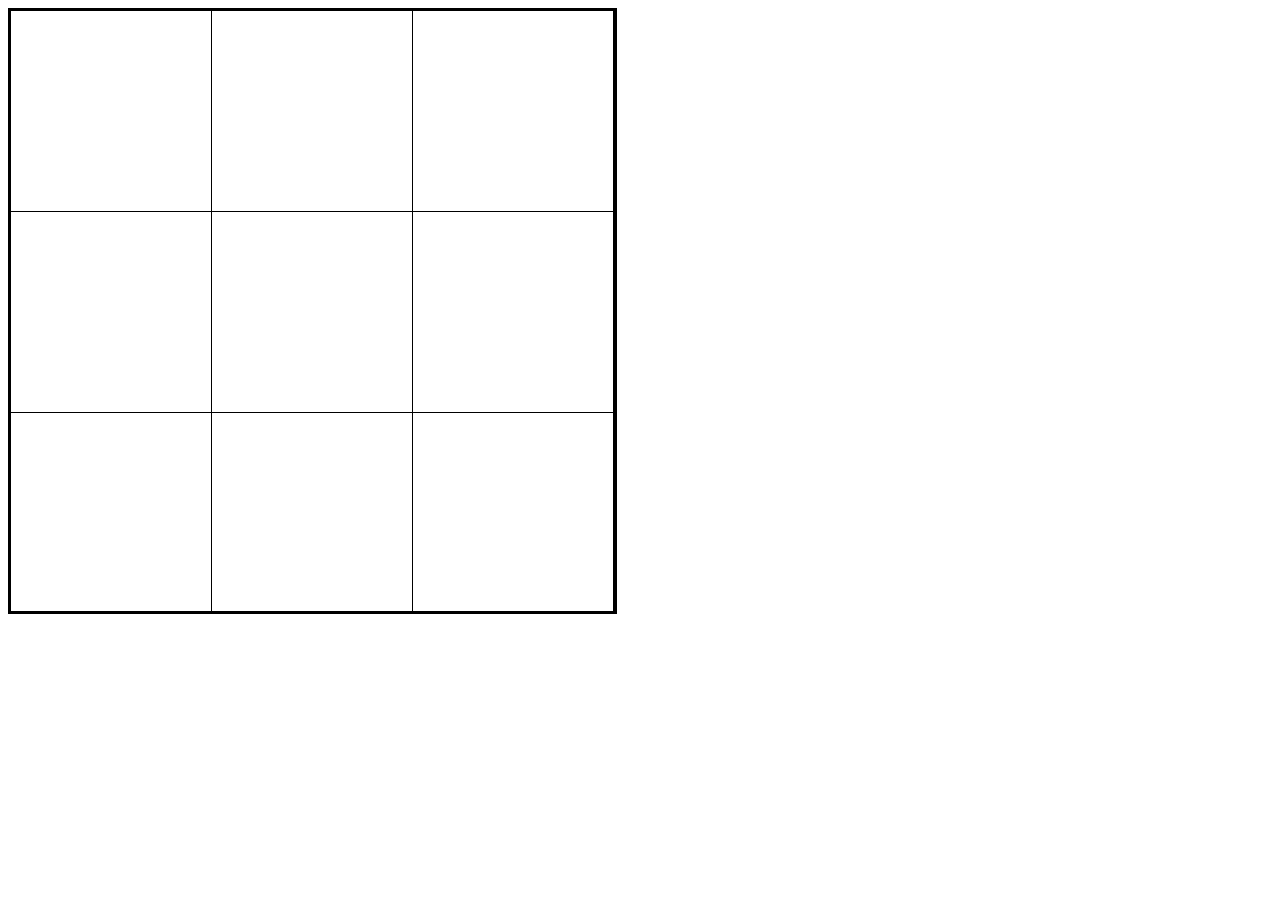
<file: jogos/Jogo da velha/index.html>
<DOCTYPE html>
    <html>
    <head>
        <link rel="stylesheet" type="text/css" href="velha.css"/>   
        <script type="text/javascript" src="http://code.jquery.com/jquery-1.7.2.min.js">
        </script>
        <script type="text/javascript" src="velha.js"></script>
    </head>
    <body>
            <div id="jogo">
                <div class="linha">
                    <div class="casa" id="casa1"></div>
                    <div class="casa" id="casa2"></div>
                    <div class="casa" id="casa3"></div>
                </div>
                <div class="linha">
                    <div class="casa" id="casa4"></div>
                    <div class="casa" id="casa5"></div>
                    <div class="casa" id="casa6"></div>
                </div>
                <div class="linha">
                    <div class="casa" id="casa7"></div>
                    <div class="casa" id="casa8"></div>
                    <div class="casa" id="casa9"></div>
                </div>
            </div>
            <div id="resultado"></div>
    </body>
    </html>
</file>
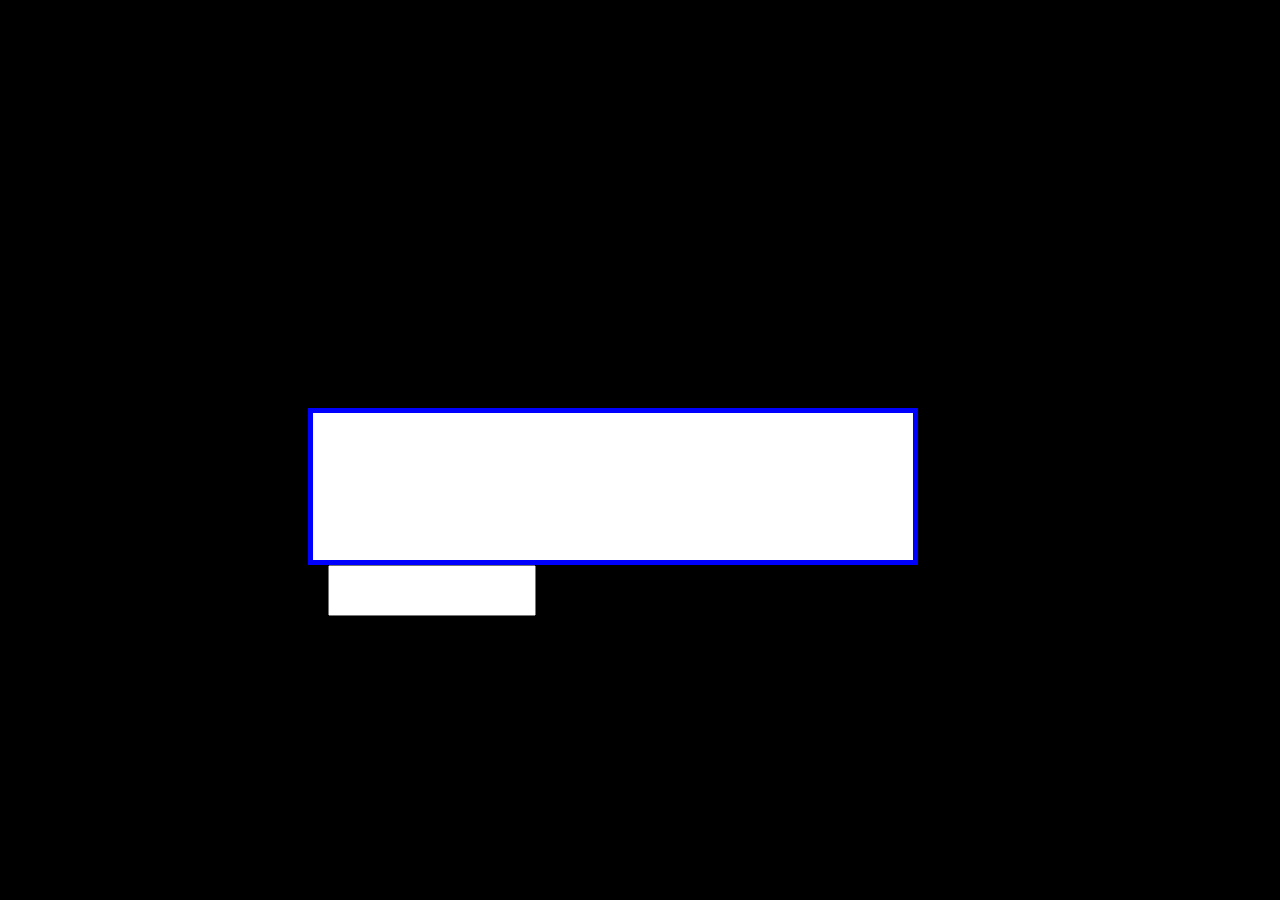
<file: Atividade sobre tempo/relogio.html>
<!DOCTYPE html>
<html lang="pt-br">
<head>
    <meta charset="UTF-8">
    <meta http-equiv="X-UA-Compatible" content="IE=edge">
    <meta name="viewport" content="width=device-width, initial-scale=1.0">
    <link rel="stylesheet" href="relogio.css">
    <title>Relógio Digital</title>
    <script>
		
        function relogio(){/*Criando a função relogio()*/
            var data=new Date(); /*Aqui está sendo criado um objeto */
            var hor=data.getHours();
            var min=data.getMinutes();
            var seg=data.getSeconds();
            
            if(hor < 10){
                hor="0"+hor;
            }
            if(min < 10){
                min="0"+min;
            }
            if(seg < 10){
                seg="0"+seg;
            }
            
            var horas= hor + ":" + min + ":" + seg;/**/
            
            document.getElementById("rel").value=horas;
        }

        var timer=setInterval(relogio,1000);

    </script>
</head>
<body>
    <input type="text" id="rel">
    <input type="text" id="relogio">
    <script src="relogio.js"></script> <!--Aqui estamos linkando o java script-->
</body>
</html>
</file>
<file: jogos/Jogo da velha/velha.css>
#jogo{
    width:603px;
    height:600px;
    border:solid 3px
}
 
.linha{
    height:200px;
    border-bottom:solid 1px;
}
 
.casa{
    width:200px;
    height:100%;
    border-right:solid 1px;
    float:left;
}
</file>
<file: Atividade sobre tempo/relogio.css>
body{
    background-color: black;
}

#rel{
    font-family: Arial, Helvetica, sans-serif;
    font-size: 8em;
    padding: 0px;
    margin: 0px;
    border: solid 5px blue;
    color: yellowgreen;
    width: 600px;
    margin-left: 300px;
    margin-top: 400px;
}

#relogio{
    font-family: Verdana, Geneva, Tahoma, sans-serif;
    font-size: 2.5em;
    font-weight: bold;
    width: 200px;
    margin-left: 320px;
}
</file>
